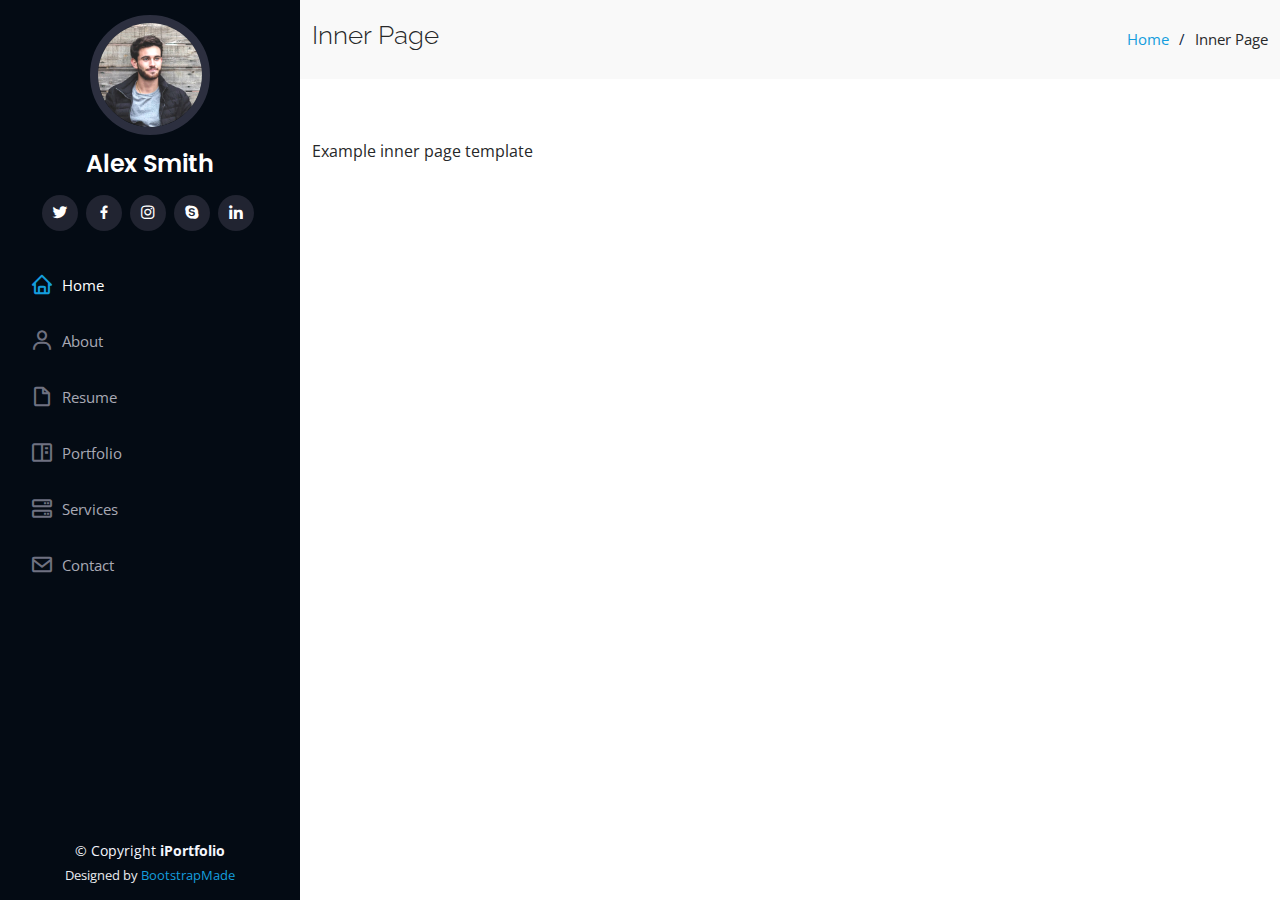
<file: inner-page.html>
<!DOCTYPE html>
<html lang="en">

<head>
  <meta charset="utf-8">
  <meta content="width=device-width, initial-scale=1.0" name="viewport">

  <title>Inner Page - iPortfolio Bootstrap Template</title>
  <meta content="" name="description">
  <meta content="" name="keywords">

  <!-- Favicons -->
  <link href="assets/img/favicon.png" rel="icon">
  <link href="assets/img/apple-touch-icon.png" rel="apple-touch-icon">

  <!-- Google Fonts -->
  <link href="https://fonts.googleapis.com/css?family=Open+Sans:300,300i,400,400i,600,600i,700,700i|Raleway:300,300i,400,400i,500,500i,600,600i,700,700i|Poppins:300,300i,400,400i,500,500i,600,600i,700,700i" rel="stylesheet">

  <!-- Vendor CSS Files -->
  <link href="assets/vendor/aos/aos.css" rel="stylesheet">
  <link href="assets/vendor/bootstrap/css/bootstrap.min.css" rel="stylesheet">
  <link href="assets/vendor/bootstrap-icons/bootstrap-icons.css" rel="stylesheet">
  <link href="assets/vendor/boxicons/css/boxicons.min.css" rel="stylesheet">
  <link href="assets/vendor/glightbox/css/glightbox.min.css" rel="stylesheet">
  <link href="assets/vendor/swiper/swiper-bundle.min.css" rel="stylesheet">

  <!-- Template Main CSS File -->
  <link href="assets/css/style.css" rel="stylesheet">

  <!-- =======================================================
  * Template Name: iPortfolio - v3.7.0
  * Template URL: https://bootstrapmade.com/iportfolio-bootstrap-portfolio-websites-template/
  * Author: BootstrapMade.com
  * License: https://bootstrapmade.com/license/
  ======================================================== -->
</head>

<body>

  <!-- ======= Mobile nav toggle button ======= -->
  <i class="bi bi-list mobile-nav-toggle d-xl-none"></i>

  <!-- ======= Header ======= -->
  <header id="header">
    <div class="d-flex flex-column">

      <div class="profile">
        <img src="assets/img/profile-img.jpg" alt="" class="img-fluid rounded-circle">
        <h1 class="text-light"><a href="index.html">Alex Smith</a></h1>
        <div class="social-links mt-3 text-center">
          <a href="#" class="twitter"><i class="bx bxl-twitter"></i></a>
          <a href="#" class="facebook"><i class="bx bxl-facebook"></i></a>
          <a href="#" class="instagram"><i class="bx bxl-instagram"></i></a>
          <a href="#" class="google-plus"><i class="bx bxl-skype"></i></a>
          <a href="#" class="linkedin"><i class="bx bxl-linkedin"></i></a>
        </div>
      </div>

      <nav id="navbar" class="nav-menu navbar">
        <ul>
          <li><a href="#hero" class="nav-link scrollto active"><i class="bx bx-home"></i> <span>Home</span></a></li>
          <li><a href="#about" class="nav-link scrollto"><i class="bx bx-user"></i> <span>About</span></a></li>
          <li><a href="#resume" class="nav-link scrollto"><i class="bx bx-file-blank"></i> <span>Resume</span></a></li>
          <li><a href="#portfolio" class="nav-link scrollto"><i class="bx bx-book-content"></i> <span>Portfolio</span></a></li>
          <li><a href="#services" class="nav-link scrollto"><i class="bx bx-server"></i> <span>Services</span></a></li>
          <li><a href="#contact" class="nav-link scrollto"><i class="bx bx-envelope"></i> <span>Contact</span></a></li>
        </ul>
      </nav><!-- .nav-menu -->
    </div>
  </header><!-- End Header -->

  <main id="main">

    <!-- ======= Breadcrumbs ======= -->
    <section class="breadcrumbs">
      <div class="container">

        <div class="d-flex justify-content-between align-items-center">
          <h2>Inner Page</h2>
          <ol>
            <li><a href="index.html">Home</a></li>
            <li>Inner Page</li>
          </ol>
        </div>

      </div>
    </section><!-- End Breadcrumbs -->

    <section class="inner-page">
      <div class="container">
        <p>
          Example inner page template
        </p>
      </div>
    </section>

  </main><!-- End #main -->

  <!-- ======= Footer ======= -->
  <footer id="footer">
    <div class="container">
      <div class="copyright">
        &copy; Copyright <strong><span>iPortfolio</span></strong>
      </div>
      <div class="credits">
        <!-- All the links in the footer should remain intact. -->
        <!-- You can delete the links only if you purchased the pro version. -->
        <!-- Licensing information: https://bootstrapmade.com/license/ -->
        <!-- Purchase the pro version with working PHP/AJAX contact form: https://bootstrapmade.com/iportfolio-bootstrap-portfolio-websites-template/ -->
        Designed by <a href="https://bootstrapmade.com/">BootstrapMade</a>
      </div>
    </div>
  </footer><!-- End  Footer -->

  <a href="#" class="back-to-top d-flex align-items-center justify-content-center"><i class="bi bi-arrow-up-short"></i></a>

  <!-- Vendor JS Files -->
  <script src="assets/vendor/purecounter/purecounter.js"></script>
  <script src="assets/vendor/aos/aos.js"></script>
  <script src="assets/vendor/bootstrap/js/bootstrap.bundle.min.js"></script>
  <script src="assets/vendor/glightbox/js/glightbox.min.js"></script>
  <script src="assets/vendor/isotope-layout/isotope.pkgd.min.js"></script>
  <script src="assets/vendor/swiper/swiper-bundle.min.js"></script>
  <script src="assets/vendor/typed.js/typed.min.js"></script>
  <script src="assets/vendor/waypoints/noframework.waypoints.js"></script>
  <script src="assets/vendor/php-email-form/validate.js"></script>

  <!-- Template Main JS File -->
  <script src="assets/js/main.js"></script>

</body>

</html>
</file>
<file: assets/css/style.css>
/**
* Template Name: iPortfolio - v3.7.0
* Template URL: https://bootstrapmade.com/iportfolio-bootstrap-portfolio-websites-template/
* Author: BootstrapMade.com
* License: https://bootstrapmade.com/license/
*/

/*--------------------------------------------------------------
# General
--------------------------------------------------------------*/
body {
  font-family: "Open Sans", sans-serif;
  color: #272829;
}

a {
  color: #149ddd;
  text-decoration: none;
}

a:hover {
  color: #37b3ed;
  text-decoration: none;
}

h1, h2, h3, h4, h5, h6 {
  font-family: "Raleway", sans-serif;
}

/*--------------------------------------------------------------
# Back to top button
--------------------------------------------------------------*/
.back-to-top {
  position: fixed;
  visibility: hidden;
  opacity: 0;
  right: 15px;
  bottom: 15px;
  z-index: 996;
  background: #149ddd;
  width: 40px;
  height: 40px;
  border-radius: 50px;
  transition: all 0.4s;
}
.back-to-top i {
  font-size: 28px;
  color: #fff;
  line-height: 0;
}
.back-to-top:hover {
  background: #2eafec;
  color: #fff;
}
.back-to-top.active {
  visibility: visible;
  opacity: 1;
}

/*--------------------------------------------------------------
# Header
--------------------------------------------------------------*/
#header {
  position: fixed;
  top: 0;
  left: 0;
  bottom: 0;
  width: 300px;
  transition: all ease-in-out 0.5s;
  z-index: 9997;
  transition: all 0.5s;
  padding: 0 15px;
  background: #040b14;
  overflow-y: auto;
}
#header .profile img {
  margin: 15px auto;
  display: block;
  width: 120px;
  border: 8px solid #2c2f3f;
}
#header .profile h1 {
  font-size: 24px;
  margin: 0;
  padding: 0;
  font-weight: 600;
  -moz-text-align-last: center;
  text-align-last: center;
  font-family: "Poppins", sans-serif;
}
#header .profile h1 a, #header .profile h1 a:hover {
  color: #fff;
  text-decoration: none;
}
#header .profile .social-links a {
  font-size: 18px;
  display: inline-block;
  background: #212431;
  color: #fff;
  line-height: 1;
  padding: 8px 0;
  margin-right: 4px;
  border-radius: 50%;
  text-align: center;
  width: 36px;
  height: 36px;
  transition: 0.3s;
}
#header .profile .social-links a:hover {
  background: #149ddd;
  color: #fff;
  text-decoration: none;
}

#main {
  margin-left: 300px;
}

@media (max-width: 1199px) {
  #header {
    left: -300px;
  }

  #main {
    margin-left: 0;
  }
}
/*--------------------------------------------------------------
# Navigation Menu
--------------------------------------------------------------*/
/* Desktop Navigation */
.nav-menu {
  padding: 30px 0 0 0;
}
.nav-menu * {
  margin: 0;
  padding: 0;
  list-style: none;
}
.nav-menu > ul > li {
  position: relative;
  white-space: nowrap;
}
.nav-menu a, .nav-menu a:focus {
  display: flex;
  align-items: center;
  color: #a8a9b4;
  padding: 12px 15px;
  margin-bottom: 8px;
  transition: 0.3s;
  font-size: 15px;
}
.nav-menu a i, .nav-menu a:focus i {
  font-size: 24px;
  padding-right: 8px;
  color: #6f7180;
}
.nav-menu a:hover, .nav-menu .active, .nav-menu .active:focus, .nav-menu li:hover > a {
  text-decoration: none;
  color: #fff;
}
.nav-menu a:hover i, .nav-menu .active i, .nav-menu .active:focus i, .nav-menu li:hover > a i {
  color: #149ddd;
}

/* Mobile Navigation */
.mobile-nav-toggle {
  position: fixed;
  right: 15px;
  top: 15px;
  z-index: 9998;
  border: 0;
  font-size: 24px;
  transition: all 0.4s;
  outline: none !important;
  background-color: #149ddd;
  color: #fff;
  width: 40px;
  height: 40px;
  display: inline-flex;
  align-items: center;
  justify-content: center;
  line-height: 0;
  border-radius: 50px;
  cursor: pointer;
}

.mobile-nav-active {
  overflow: hidden;
}
.mobile-nav-active #header {
  left: 0;
}

/*--------------------------------------------------------------
# Hero Section
--------------------------------------------------------------*/
#hero {
  width: 100%;
  height: 800px;
  background: url("https://lh3.googleusercontent.com/[base64]w471-h357-no?authuser=0") top center;
  background-size: cover;
}
#hero:before {
  content: "";
  background: rgba(5, 13, 24, 0.3);
  position: absolute;
  bottom: 0;
  top: 0;
  left: 0;
  right: 0;
  z-index: 1;
}
#hero .hero-container {
  position: relative;
  z-index: 2;
  min-width: 300px;
}
#hero h1 {
  margin: 0 0 10px 0;
  font-size: 64px;
  font-weight: 700;
  line-height: 56px;
  color: #fff;
}
#hero p {
  color: #fff;
  margin-bottom: 50px;
  font-size: 26px;
  font-family: "Poppins", sans-serif;
}
#hero p span {
  color: #fff;
  padding-bottom: 4px;
  letter-spacing: 1px;
  border-bottom: 3px solid #149ddd;
}
@media (min-width: 1024px) {
  #hero {
    background-attachment: fixed;
  }
}
@media (max-width: 768px) {
  #hero h1 {
    font-size: 28px;
    line-height: 36px;
  }
  #hero h2 {
    font-size: 18px;
    line-height: 24px;
    margin-bottom: 30px;
  }
}

/*--------------------------------------------------------------
# Sections General
--------------------------------------------------------------*/
section {
  padding: 60px 0;
  overflow: hidden;
}

.section-bg {
  background: #f5f8fd;
}

.section-title {
  padding-bottom: 30px;
}
.section-title h2 {
  font-size: 32px;
  font-weight: bold;
  margin-bottom: 20px;
  padding-bottom: 20px;
  position: relative;
  color: #173b6c;
}
.section-title h2::after {
  content: "";
  position: absolute;
  display: block;
  width: 50px;
  height: 3px;
  background: #149ddd;
  bottom: 0;
  left: 0;
}
.section-title p {
  margin-bottom: 0;
}

/*--------------------------------------------------------------
# About
--------------------------------------------------------------*/
.about .content h3 {
  font-weight: 700;
  font-size: 26px;
  color: #173b6c;
}
.about .content ul {
  list-style: none;
  padding: 0;
}
.about .content ul li {
  margin-bottom: 20px;
  display: flex;
  align-items: center;
}
.about .content ul strong {
  margin-right: 10px;
}
.about .content ul i {
  font-size: 16px;
  margin-right: 5px;
  color: #149ddd;
  line-height: 0;
}
.about .content p:last-child {
  margin-bottom: 0;
}

/*--------------------------------------------------------------
# Facts
--------------------------------------------------------------*/
.facts {
  padding-bottom: 30px;
}
.facts .count-box {
  padding: 30px;
  width: 100%;
}
.facts .count-box i {
  display: block;
  font-size: 44px;
  color: #149ddd;
  float: left;
  line-height: 0;
}
.facts .count-box span {
  font-size: 48px;
  line-height: 40px;
  display: block;
  font-weight: 700;
  color: #050d18;
  margin-left: 60px;
}
.facts .count-box p {
  padding: 15px 0 0 0;
  margin: 0 0 0 60px;
  font-family: "Raleway", sans-serif;
  font-size: 14px;
  color: #122f57;
}
.facts .count-box a {
  font-weight: 600;
  display: block;
  margin-top: 20px;
  color: #122f57;
  font-size: 15px;
  font-family: "Poppins", sans-serif;
  transition: ease-in-out 0.3s;
}
.facts .count-box a:hover {
  color: #1f5297;
}

/*--------------------------------------------------------------
# Akills
--------------------------------------------------------------*/
.skills .progress {
  height: 60px;
  display: block;
  background: none;
  border-radius: 0;
}
.skills .progress .skill {
  padding: 0;
  margin: 0 0 6px 0;
  text-transform: uppercase;
  display: block;
  font-weight: 600;
  font-family: "Poppins", sans-serif;
  color: #050d18;
}
.skills .progress .skill .val {
  float: right;
  font-style: normal;
}
.skills .progress-bar-wrap {
  background: #dce8f8;
  height: 10px;
}
.skills .progress-bar {
  width: 1px;
  height: 10px;
  transition: 0.9s;
  background-color: #149ddd;
}

/*--------------------------------------------------------------
# Resume
--------------------------------------------------------------*/
.resume .resume-title {
  font-size: 26px;
  font-weight: 700;
  margin-top: 20px;
  margin-bottom: 20px;
  color: #050d18;
}
.resume .resume-item {
  padding: 0 0 20px 20px;
  margin-top: -2px;
  border-left: 2px solid #1f5297;
  position: relative;
}
.resume .resume-item h4 {
  line-height: 18px;
  font-size: 18px;
  font-weight: 600;
  text-transform: uppercase;
  font-family: "Poppins", sans-serif;
  color: #050d18;
  margin-bottom: 10px;
}
.resume .resume-item h5 {
  font-size: 16px;
  background: #e4edf9;
  padding: 5px 15px;
  display: inline-block;
  font-weight: 600;
  margin-bottom: 10px;
}
.resume .resume-item ul {
  padding-left: 20px;
}
.resume .resume-item ul li {
  padding-bottom: 10px;
}
.resume .resume-item:last-child {
  padding-bottom: 0;
}
.resume .resume-item::before {
  content: "";
  position: absolute;
  width: 16px;
  height: 16px;
  border-radius: 50px;
  left: -9px;
  top: 0;
  background: #fff;
  border: 2px solid #1f5297;
}

/*--------------------------------------------------------------
# Portfolio
--------------------------------------------------------------*/
.portfolio .portfolio-item {
  margin-bottom: 30px;
}
.portfolio #portfolio-flters {
  padding: 0;
  margin: 0 auto 35px auto;
  list-style: none;
  text-align: center;
  background: #fff;
  border-radius: 50px;
  padding: 2px 15px;
}
.portfolio #portfolio-flters li {
  cursor: pointer;
  display: inline-block;
  padding: 10px 15px 8px 15px;
  font-size: 14px;
  font-weight: 600;
  line-height: 1;
  text-transform: uppercase;
  color: #272829;
  margin-bottom: 5px;
  transition: all 0.3s ease-in-out;
}
.portfolio #portfolio-flters li:hover, .portfolio #portfolio-flters li.filter-active {
  color: #149ddd;
}
.portfolio #portfolio-flters li:last-child {
  margin-right: 0;
}
.portfolio .portfolio-wrap {
  transition: 0.3s;
  position: relative;
  overflow: hidden;
  z-index: 1;
}
.portfolio .portfolio-wrap::before {
  content: "";
  background: rgba(255, 255, 255, 0.5);
  position: absolute;
  left: 0;
  right: 0;
  top: 0;
  bottom: 0;
  transition: all ease-in-out 0.3s;
  z-index: 2;
  opacity: 0;
}
.portfolio .portfolio-wrap .portfolio-links {
  opacity: 1;
  left: 0;
  right: 0;
  bottom: -60px;
  z-index: 3;
  position: absolute;
  transition: all ease-in-out 0.3s;
  display: flex;
  justify-content: center;
}
.portfolio .portfolio-wrap .portfolio-links a {
  color: #fff;
  font-size: 28px;
  text-align: center;
  background: rgba(20, 157, 221, 0.75);
  transition: 0.3s;
  width: 50%;
}
.portfolio .portfolio-wrap .portfolio-links a:hover {
  background: rgba(20, 157, 221, 0.95);
}
.portfolio .portfolio-wrap .portfolio-links a + a {
  border-left: 1px solid #37b3ed;
}
.portfolio .portfolio-wrap:hover::before {
  top: 0;
  left: 0;
  right: 0;
  bottom: 0;
  opacity: 1;
}
.portfolio .portfolio-wrap:hover .portfolio-links {
  opacity: 1;
  bottom: 0;
}

/*--------------------------------------------------------------
# Portfolio Details
--------------------------------------------------------------*/
.portfolio-details {
  padding-top: 40px;
}
.portfolio-details .portfolio-details-slider img {
  width: 100%;
}
.portfolio-details .portfolio-details-slider .swiper-pagination {
  margin-top: 20px;
  position: relative;
}
.portfolio-details .portfolio-details-slider .swiper-pagination .swiper-pagination-bullet {
  width: 12px;
  height: 12px;
  background-color: #fff;
  opacity: 1;
  border: 1px solid #149ddd;
}
.portfolio-details .portfolio-details-slider .swiper-pagination .swiper-pagination-bullet-active {
  background-color: #149ddd;
}
.portfolio-details .portfolio-info {
  padding: 30px;
  box-shadow: 0px 0 30px rgba(5, 13, 24, 0.08);
}
.portfolio-details .portfolio-info h3 {
  font-size: 22px;
  font-weight: 700;
  margin-bottom: 20px;
  padding-bottom: 20px;
  border-bottom: 1px solid #eee;
}
.portfolio-details .portfolio-info ul {
  list-style: none;
  padding: 0;
  font-size: 15px;
}
.portfolio-details .portfolio-info ul li + li {
  margin-top: 10px;
}
.portfolio-details .portfolio-description {
  padding-top: 30px;
}
.portfolio-details .portfolio-description h2 {
  font-size: 26px;
  font-weight: 700;
  margin-bottom: 20px;
}
.portfolio-details .portfolio-description p {
  padding: 0;
}

/*--------------------------------------------------------------
# Services
--------------------------------------------------------------*/
.services .icon-box {
  margin-bottom: 20px;
}
.services .icon {
  float: left;
  display: flex;
  align-items: center;
  justify-content: center;
  width: 54px;
  height: 54px;
  background: #149ddd;
  border-radius: 50%;
  transition: 0.5s;
  border: 1px solid #149ddd;
}
.services .icon i {
  color: #fff;
  font-size: 24px;
  line-height: 0;
}
.services .icon-box:hover .icon {
  background: #fff;
}
.services .icon-box:hover .icon i {
  color: #149ddd;
}
.services .title {
  margin-left: 80px;
  font-weight: 700;
  margin-bottom: 15px;
  font-size: 18px;
}
.services .title a {
  color: #343a40;
}
.services .title a:hover {
  color: #149ddd;
}
.services .description {
  margin-left: 80px;
  line-height: 24px;
  font-size: 14px;
}

/*--------------------------------------------------------------
# Testimonials
--------------------------------------------------------------*/
.testimonials .testimonials-carousel, .testimonials .testimonials-slider {
  overflow: hidden;
}
.testimonials .testimonial-item {
  box-sizing: content-box;
  text-align: center;
  min-height: 320px;
}
.testimonials .testimonial-item .testimonial-img {
  width: 90px;
  border-radius: 50%;
  margin: 0 auto;
}
.testimonials .testimonial-item h3 {
  font-size: 18px;
  font-weight: bold;
  margin: 10px 0 5px 0;
  color: #111;
}
.testimonials .testimonial-item h4 {
  font-size: 14px;
  color: #999;
  margin: 0;
}
.testimonials .testimonial-item .quote-icon-left, .testimonials .testimonial-item .quote-icon-right {
  color: #c3e8fa;
  font-size: 26px;
}
.testimonials .testimonial-item .quote-icon-left {
  display: inline-block;
  left: -5px;
  position: relative;
}
.testimonials .testimonial-item .quote-icon-right {
  display: inline-block;
  right: -5px;
  position: relative;
  top: 10px;
}
.testimonials .testimonial-item p {
  font-style: italic;
  margin: 0 15px 15px 15px;
  padding: 20px;
  background: #fff;
  position: relative;
  margin-bottom: 35px;
  border-radius: 6px;
  box-shadow: 0px 2px 15px rgba(0, 0, 0, 0.1);
}
.testimonials .testimonial-item p::after {
  content: "";
  width: 0;
  height: 0;
  border-top: 20px solid #fff;
  border-right: 20px solid transparent;
  border-left: 20px solid transparent;
  position: absolute;
  bottom: -20px;
  left: calc(50% - 20px);
}
.testimonials .swiper-pagination {
  margin-top: 20px;
  position: relative;
}
.testimonials .swiper-pagination .swiper-pagination-bullet {
  width: 12px;
  height: 12px;
  background-color: #fff;
  opacity: 1;
  border: 1px solid #149ddd;
}
.testimonials .swiper-pagination .swiper-pagination-bullet-active {
  background-color: #149ddd;
}

/*--------------------------------------------------------------
# Contact
--------------------------------------------------------------*/
.contact {
  padding-bottom: 130px;
}
.contact .info {
  padding: 30px;
  background: #fff;
  width: 100%;
  box-shadow: 0 0 24px 0 rgba(0, 0, 0, 0.12);
}
.contact .info i {
  font-size: 20px;
  color: #149ddd;
  float: left;
  width: 44px;
  height: 44px;
  background: #dff3fc;
  display: flex;
  justify-content: center;
  align-items: center;
  border-radius: 50px;
  transition: all 0.3s ease-in-out;
}
.contact .info h4 {
  padding: 0 0 0 60px;
  font-size: 22px;
  font-weight: 600;
  margin-bottom: 5px;
  color: #050d18;
}
.contact .info p {
  padding: 0 0 10px 60px;
  margin-bottom: 20px;
  font-size: 14px;
  color: #173b6c;
}
.contact .info .email p {
  padding-top: 5px;
}
.contact .info .social-links {
  padding-left: 60px;
}
.contact .info .social-links a {
  font-size: 18px;
  display: inline-block;
  background: #333;
  color: #fff;
  line-height: 1;
  padding: 8px 0;
  border-radius: 50%;
  text-align: center;
  width: 36px;
  height: 36px;
  transition: 0.3s;
  margin-right: 10px;
}
.contact .info .social-links a:hover {
  background: #149ddd;
  color: #fff;
}
.contact .info .email:hover i, .contact .info .address:hover i, .contact .info .phone:hover i {
  background: #149ddd;
  color: #fff;
}
.contact .php-email-form {
  width: 100%;
  padding: 30px;
  background: #fff;
  box-shadow: 0 0 24px 0 rgba(0, 0, 0, 0.12);
}
.contact .php-email-form .form-group {
  padding-bottom: 8px;
}
.contact .php-email-form .validate {
  display: none;
  color: red;
  margin: 0 0 15px 0;
  font-weight: 400;
  font-size: 13px;
}
.contact .php-email-form .error-message {
  display: none;
  color: #fff;
  background: #ed3c0d;
  text-align: left;
  padding: 15px;
  font-weight: 600;
}
.contact .php-email-form .error-message br + br {
  margin-top: 25px;
}
.contact .php-email-form .sent-message {
  display: none;
  color: #fff;
  background: #18d26e;
  text-align: center;
  padding: 15px;
  font-weight: 600;
}
.contact .php-email-form .loading {
  display: none;
  background: #fff;
  text-align: center;
  padding: 15px;
}
.contact .php-email-form .loading:before {
  content: "";
  display: inline-block;
  border-radius: 50%;
  width: 24px;
  height: 24px;
  margin: 0 10px -6px 0;
  border: 3px solid #18d26e;
  border-top-color: #eee;
  -webkit-animation: animate-loading 1s linear infinite;
  animation: animate-loading 1s linear infinite;
}
.contact .php-email-form .form-group {
  margin-bottom: 15px;
}
.contact .php-email-form label {
  padding-bottom: 8px;
}
.contact .php-email-form input, .contact .php-email-form textarea {
  border-radius: 0;
  box-shadow: none;
  font-size: 14px;
}
.contact .php-email-form input {
  height: 44px;
}
.contact .php-email-form textarea {
  padding: 10px 15px;
}
.contact .php-email-form button[type=submit] {
  background: #149ddd;
  border: 0;
  padding: 10px 24px;
  color: #fff;
  transition: 0.4s;
  border-radius: 4px;
}
.contact .php-email-form button[type=submit]:hover {
  background: #37b3ed;
}
@-webkit-keyframes animate-loading {
  0% {
    transform: rotate(0deg);
  }
  100% {
    transform: rotate(360deg);
  }
}
@keyframes animate-loading {
  0% {
    transform: rotate(0deg);
  }
  100% {
    transform: rotate(360deg);
  }
}

/*--------------------------------------------------------------
# Breadcrumbs
--------------------------------------------------------------*/
.breadcrumbs {
  padding: 20px 0;
  background: #f9f9f9;
}
.breadcrumbs h2 {
  font-size: 26px;
  font-weight: 300;
}
.breadcrumbs ol {
  display: flex;
  flex-wrap: wrap;
  list-style: none;
  padding: 0;
  margin: 0;
  font-size: 15px;
}
.breadcrumbs ol li + li {
  padding-left: 10px;
}
.breadcrumbs ol li + li::before {
  display: inline-block;
  padding-right: 10px;
  color: #0e2442;
  content: "/";
}
@media (max-width: 768px) {
  .breadcrumbs .d-flex {
    display: block !important;
  }
  .breadcrumbs ol {
    display: block;
  }
  .breadcrumbs ol li {
    display: inline-block;
  }
}

/*--------------------------------------------------------------
# Footer
--------------------------------------------------------------*/
#footer {
  padding: 15px;
  color: #f4f6fd;
  font-size: 14px;
  position: fixed;
  left: 0;
  bottom: 0;
  width: 300px;
  z-index: 9999;
  background: #040b14;
}
#footer .copyright {
  text-align: center;
}
#footer .credits {
  padding-top: 5px;
  text-align: center;
  font-size: 13px;
  color: #eaebf0;
}
@media (max-width: 1199px) {
  #footer {
    position: static;
    width: auto;
    padding-right: 20px 15px;
  }
}
</file>
